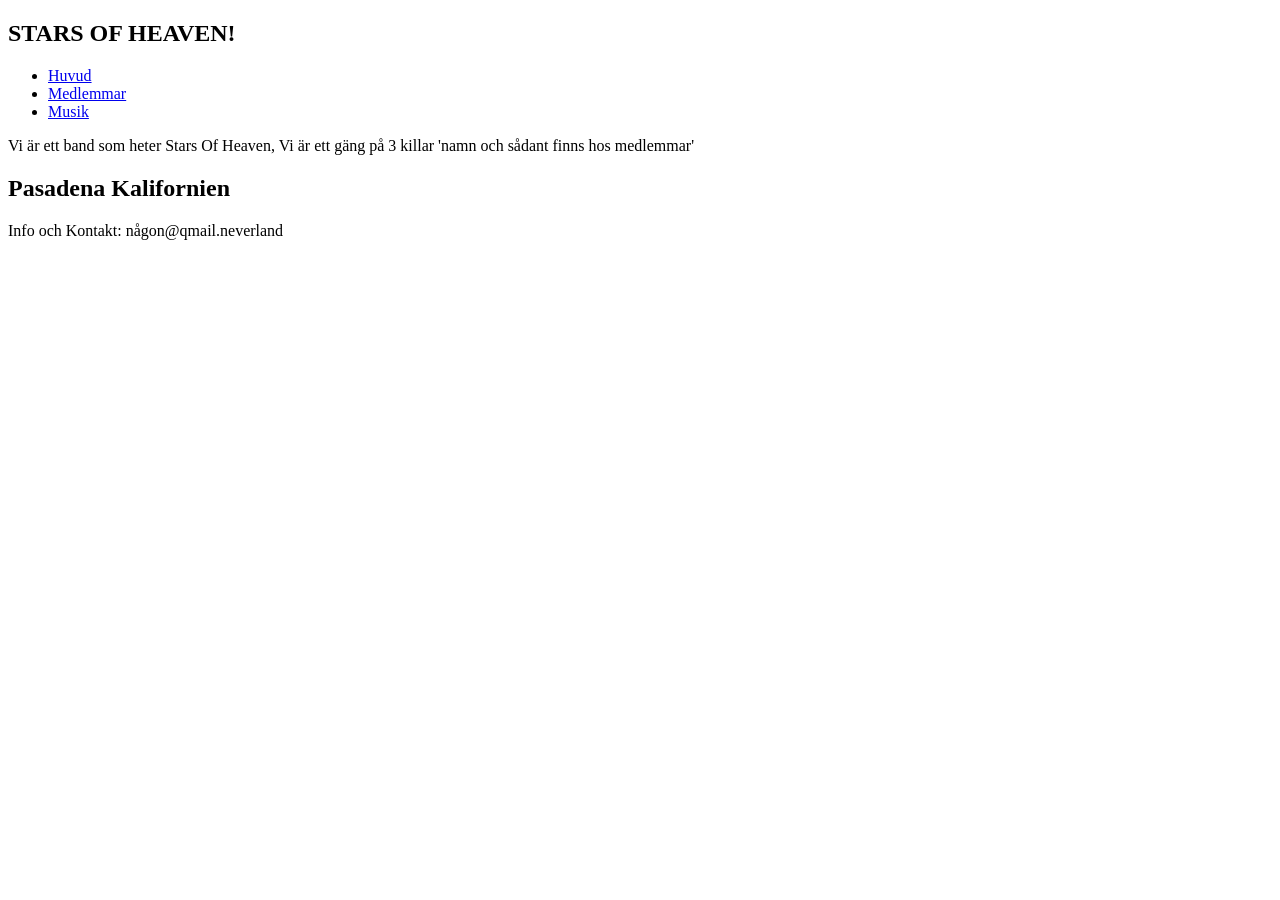
<file: index.html>
<!DOCTYPE html>
<html lang="sv">
    <head>
<meta charset="UTF-8">
<title>stars of heaven</title>
<link rel="stylesheet" href="style.css">
    </head>
<body>
    <header>
        <nav>
        <h1>STARS OF HEAVEN!</h1>
            <ul>
                <li><a href="index.html">Huvud</a></li>
                    <li><a href="medlemmar.html">Medlemmar</a></li>
                    <li><a href="musik.html">Musik</a></li>
            </ul>
        </nav>
    </header>

    <main>
        <section>
        <p>Vi är ett band som heter Stars Of Heaven,
            Vi är ett gäng på 3 killar 'namn och sådant finns hos medlemmar'
        </p>
        </section>
<h2>Pasadena Kalifornien</h2>
    </main>

    <footer>
        Info och Kontakt: någon@qmail.neverland
    </footer>
</body>
</html>
</file>
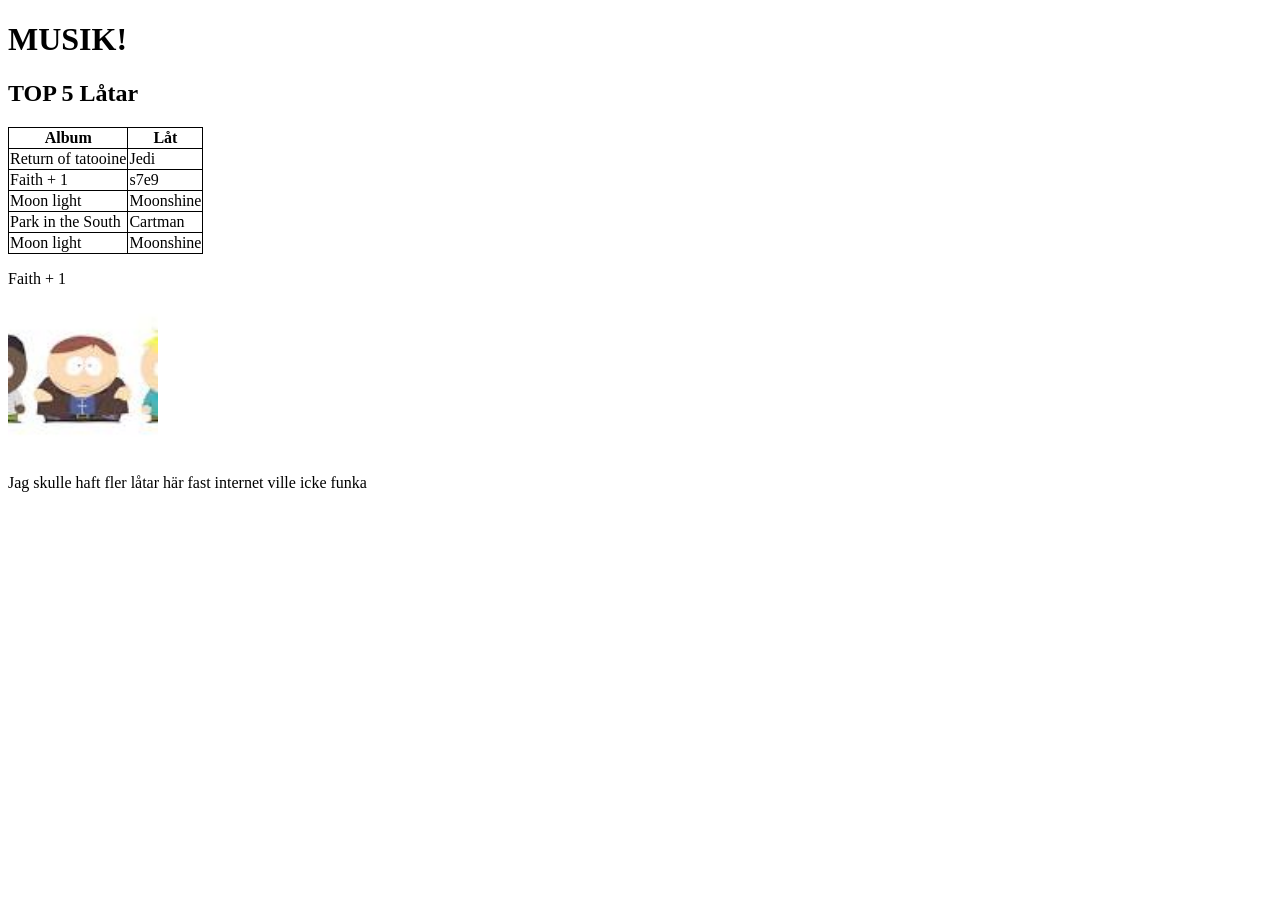
<file: musik.html>
<!DOCTYPE html>
<html>
    <head>
        <link rel="stylesheet" href="style.css">
        <title>Musik</title>
    </head>
    <body>
    <h1>
        MUSIK!
    </h1>
    <h2>
        TOP 5 Låtar
    </h2>
        <table class="table-collapses">
            <tr>
                <th class="table-collapses">Album </th>
                <th class="table-collapses">Låt</th>
            </tr>
            <tr>
                <td class="table-collapses">Return of tatooine</td>
                <td class="table-collapses">Jedi</td>
            </tr>
            <tr>
                <td class="table-collapses">Faith + 1</td>
                <td class="table-collapses">s7e9</td>
            </tr>
            <tr>
                <td class="table-collapses">Moon light</td>
                <td class="table-collapses">Moonshine</td>
            </tr>
            <tr>
                <td class="table-collapses">Park in the South</td>
                <td class="table-collapses">Cartman</td>
            </tr>
            <tr>
                <td class="table-collapses">Moon light</td>
                <td class="table-collapses">Moonshine</td>
            </tr>
        </table>
        <p>Faith + 1</p>
        <img src="faith+1.png" alt="Faith + 1" width="150">
        <p>Jag skulle haft fler låtar här fast internet ville icke funka</p>
    </body>
</html>
</file>
<file: style.css>
.table-collapse{
    border: 1px solid black;
    border-collapse: collapse;
}

.table-collapses{
    border: 1px solid black;
    border-collapse: collapse;
}
</file>
